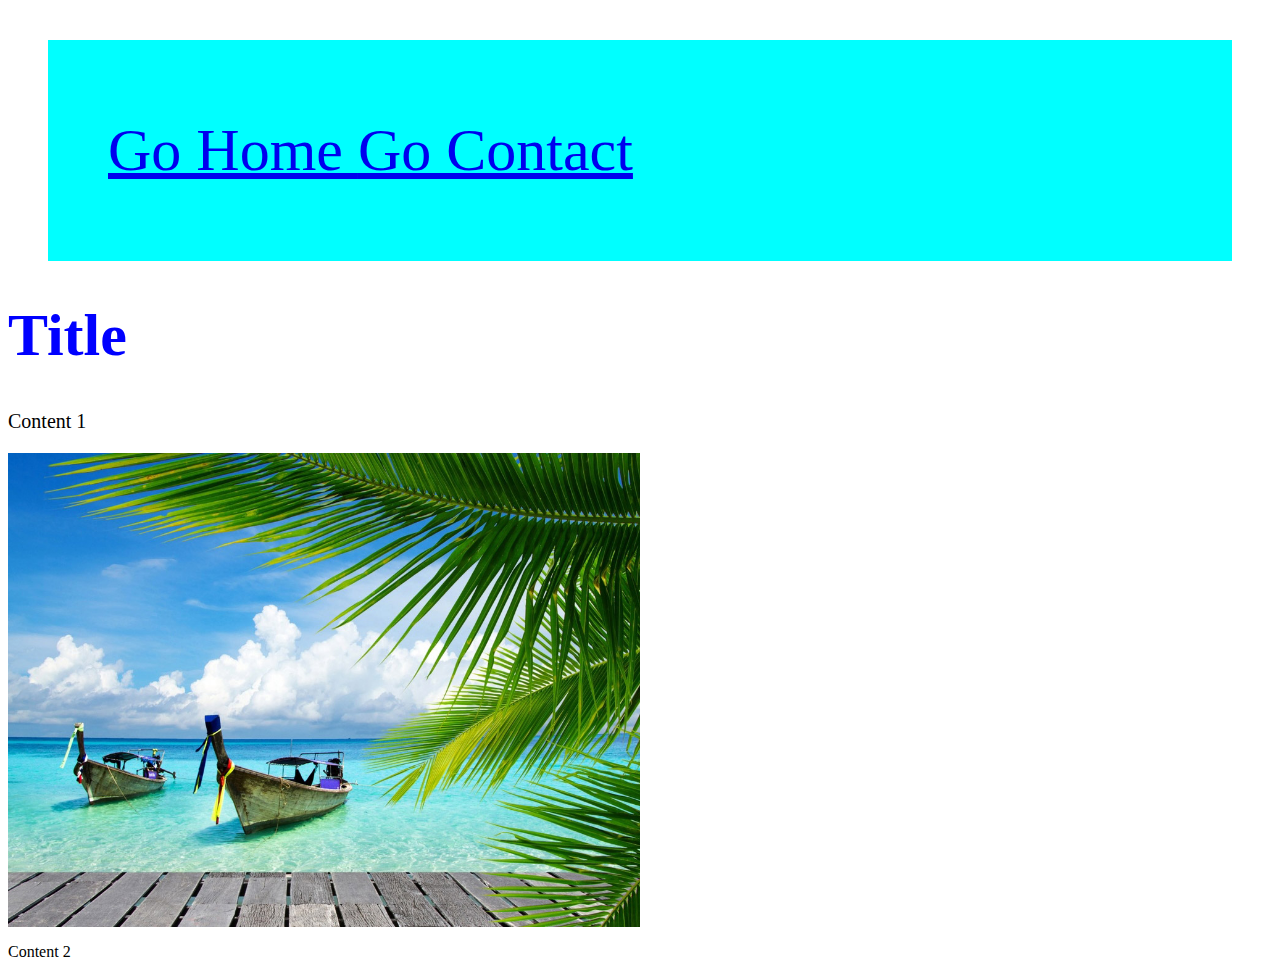
<file: index.html>
<html>
    <head>
        <title>MY Blog</title>
    </head>
    <body>
        <div style="background-color: aqua; margin: 40px; padding: 60px;">
           
            <p>
                <a href="index.html" style="font-size: 60px;"> Go Home </a> <!--ตัวพาไปhome -->
                <a href="index2.html" style="font-size: 60px;"> Go Contact </a> <!--ตัวพาไปหน้า contact -->
            </p>
        
        </div>
        
        <h1 style="color: blue; font-size: 60px;">Title</h1>
        <p style="font-size: 20px;">Content 1 </p>
            <img src="รูปทะเลสวย-6.jpg" style="width: 50%;">
        <p>Content 2 </p>
        
    </body>
</html>
</file>
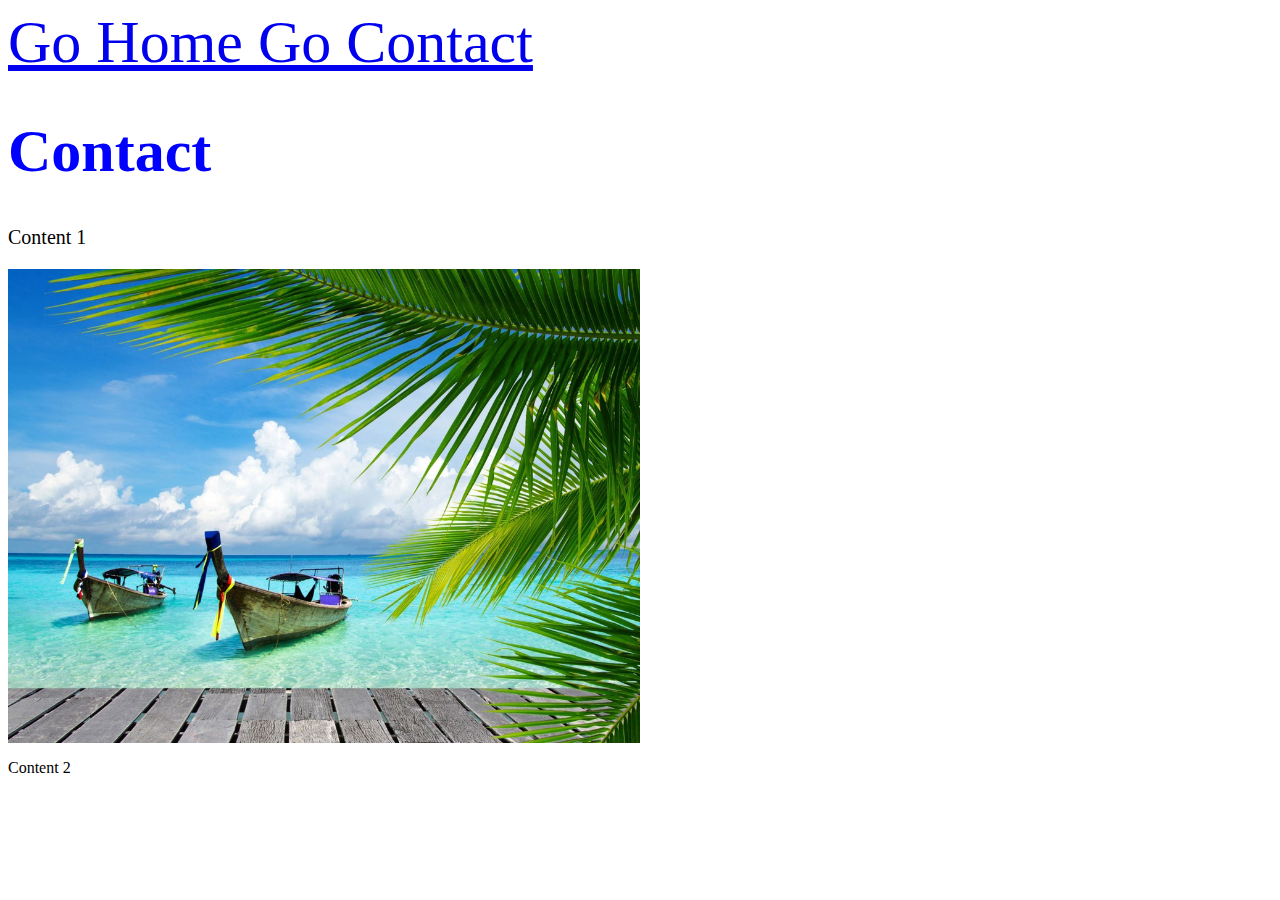
<file: index2.html>
<html>
    <head>
        <title>Blog</title>
    </head>
    <body>
        <p>
             <a href="index.html" style="font-size: 60px;"> Go Home </a>
             <a href="index2.html" style="font-size: 60px;"> Go Contact </a>
        </p>
        
        <h1 style="color: blue; font-size: 60px;">Contact</h1>
        <p style="font-size: 20px;">Content 1 </p>
            <img src="รูปทะเลสวย-6.jpg" style="width: 50%;">
        <p>Content 2 </p>
        
    </body>
</html>
</file>
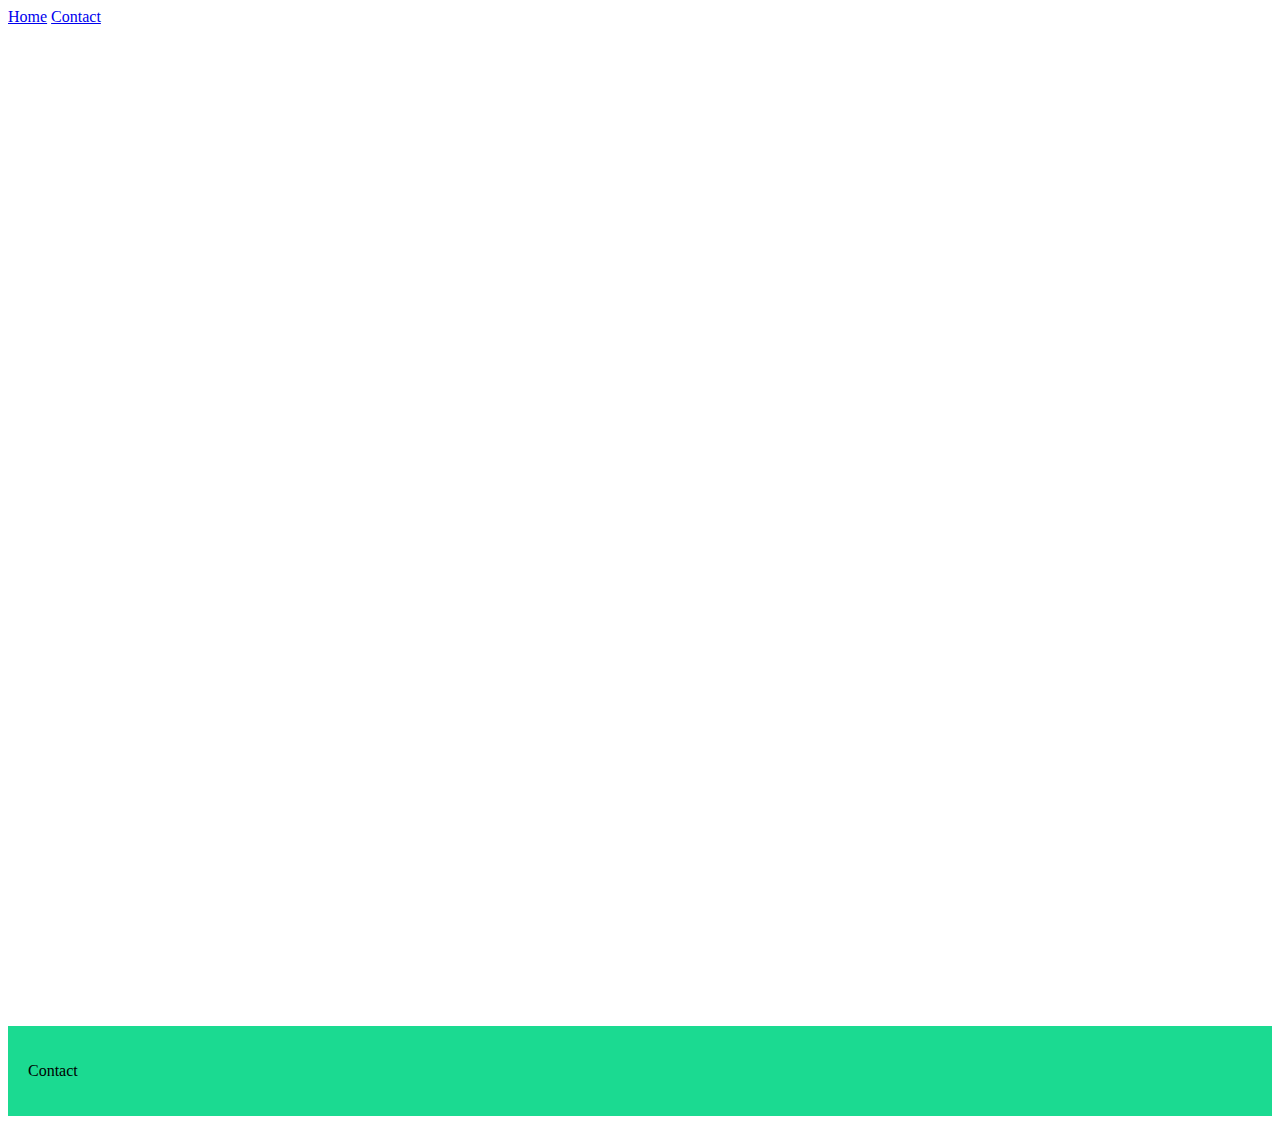
<file: index3.html>
<html>
    <head>
        <title>Test Blog</title>
        <link rel="stylesheey" href = "Style.css">
    </head>
    <body>
        <header>
           <a href="fdf">Home</a>
           <a href="fdf">Contact</a>
        </header>
        <div style="height: 1000px;"></div>

        <footer style="background-color: rgb(27, 218, 145);padding: 20px ;">
            <p>
            Contact
            </p>
        </footer>
        
    </body>
</html>
</file>
